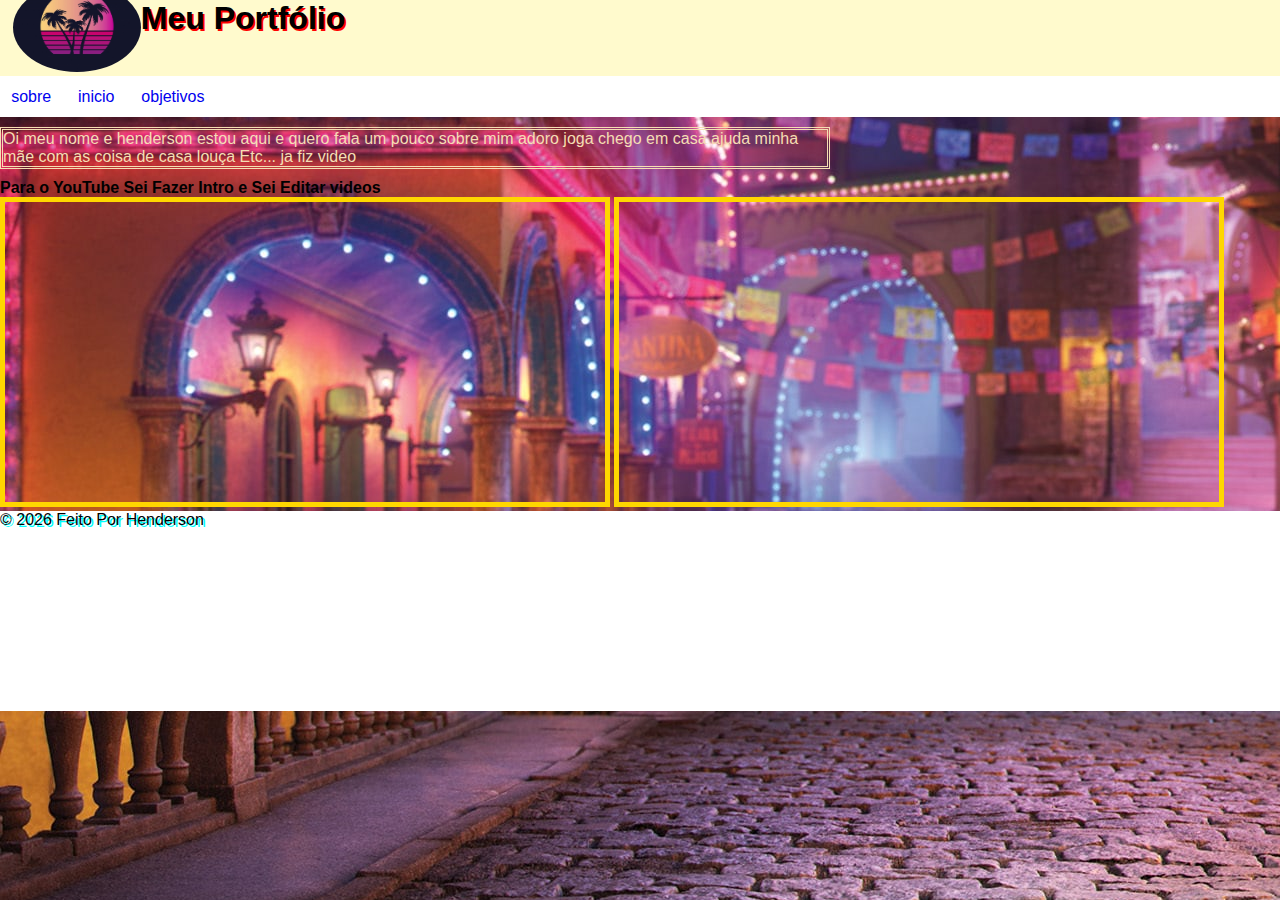
<file: index.html>
<!DOCTYPE html>
<html lang="pr-br">

<head>
    <meta charset="UTF-8">
    <meta name="viewport" content="width=device-width, initial-scale=1.0">
    <link rel="stylesheet" href="style.css">
    <title>meu portfólio</title>
</head>

<body>
    <header>
        <h1>Meu Portfólio</h1>
        <a href="index.html"><img src="/img/logo01.jpg" alt="logo da minha pagina"></a>
    </header>

    <nav>
    <a href="sobre.html">sobre</a>
    <a href="index.html">inicio</a>
    <a href="objetivo.html">objetivos</a>
    </nav>

    <main>
<p>Oi meu nome e henderson estou aqui e quero fala um pouco sobre mim adoro joga chego em casa ajuda minha mãe com as coisa de casa louça Etc...
ja fiz video</p> <strong>Para o YouTube Sei Fazer Intro e Sei Editar videos</strong>

    </main>
<iframe class="div" width="600" height="300" src="https://www.youtube.com/embed/QGw9v96Nuvc" title="YouTube video player" frameborder="0" allow="accelerometer; autoplay; clipboard-write; encrypted-media; gyroscope; picture-in-picture" allowfullscreen></iframe>

<iframe class="div" width="600" height="300" src="https://www.youtube.com/embed/nTZELoe_kGw" title="YouTube video player" frameborder="0" allow="accelerometer; autoplay; clipboard-write; encrypted-media; gyroscope; picture-in-picture" allowfullscreen></iframe>
    <footer>
<script>
date = new Date().getFullYear();
document.write(`&copy; ${date} Feito Por Henderson`);
</script>
    </footer>
</body>

</html>
</file>
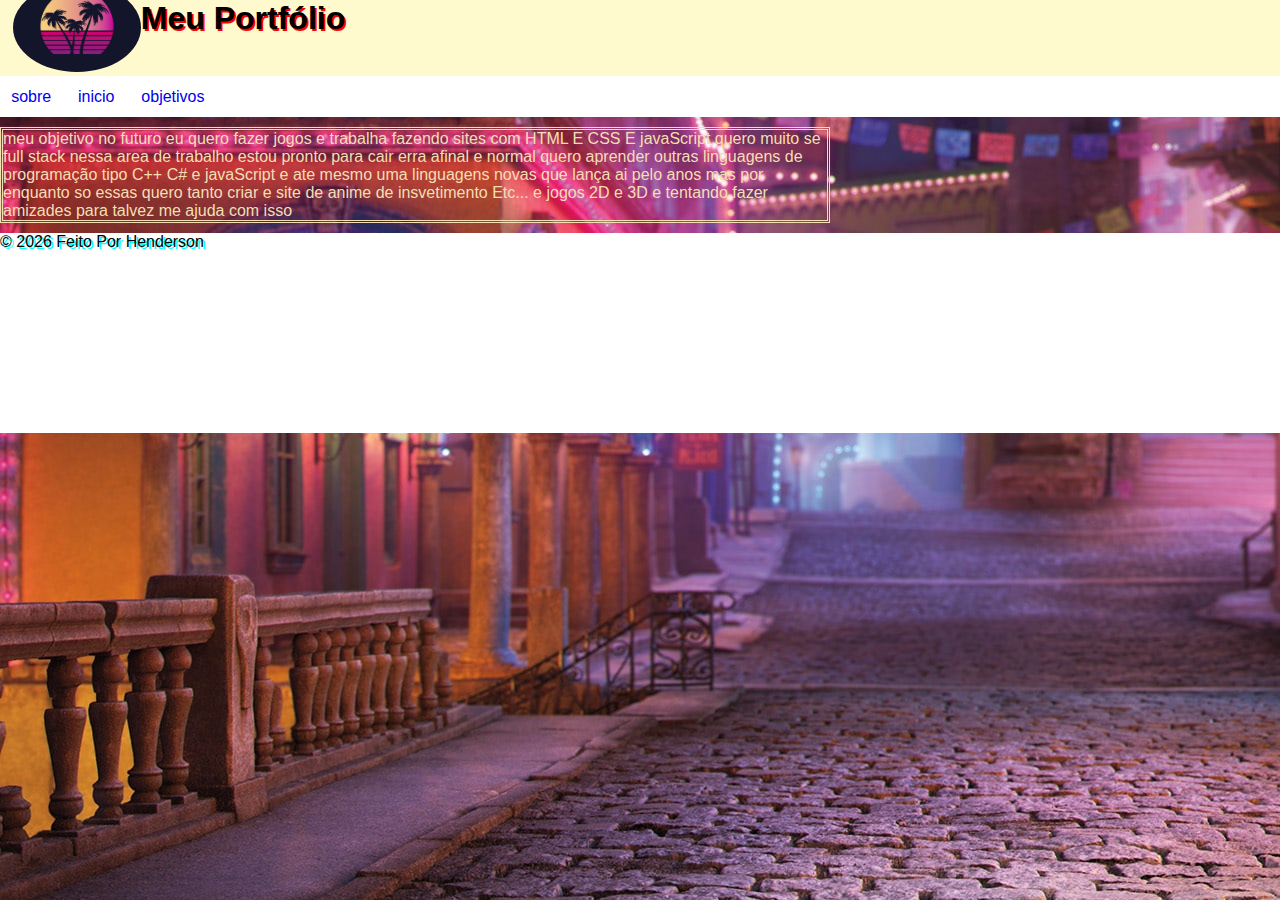
<file: objetivo.html>
<!DOCTYPE html>
<html lang="pr-br">

<head>
    <meta charset="UTF-8">
    <meta name="viewport" content="width=device-width, initial-scale=1.0">
    <link rel="stylesheet" href="style.css">
    <title>meu portfólio</title>
</head>

<body>
    <header>
        <h1>Meu Portfólio</h1>
        <a href="index.html"><img src="/img/logo01.jpg" alt="logo da minha pagina"></a>
    </header>

    <nav>
        <a href="sobre.html">sobre</a>
        <a href="index.html">inicio</a>
        <a href="objetivo.html">objetivos</a>
    </nav>

    <main>
        <p>meu objetivo no futuro eu quero fazer jogos e trabalha fazendo sites com HTML E CSS E javaScript quero muito se full stack nessa area de trabalho estou pronto para cair erra afinal e normal quero aprender outras linguagens de programação tipo C++ C# e javaScript e ate mesmo uma linguagens novas que lança ai pelo anos mas por enquanto so essas quero tanto criar e site de anime de insvetimento Etc... e jogos 2D e 3D e tentando fazer amizades para talvez me ajuda com isso </p>
    </main>
    <footer>
        <script>
            date = new Date().getFullYear();
            document.write(`&copy; ${date} Feito Por Henderson`);
        </script>
    </footer>
</body>

</html>
</file>
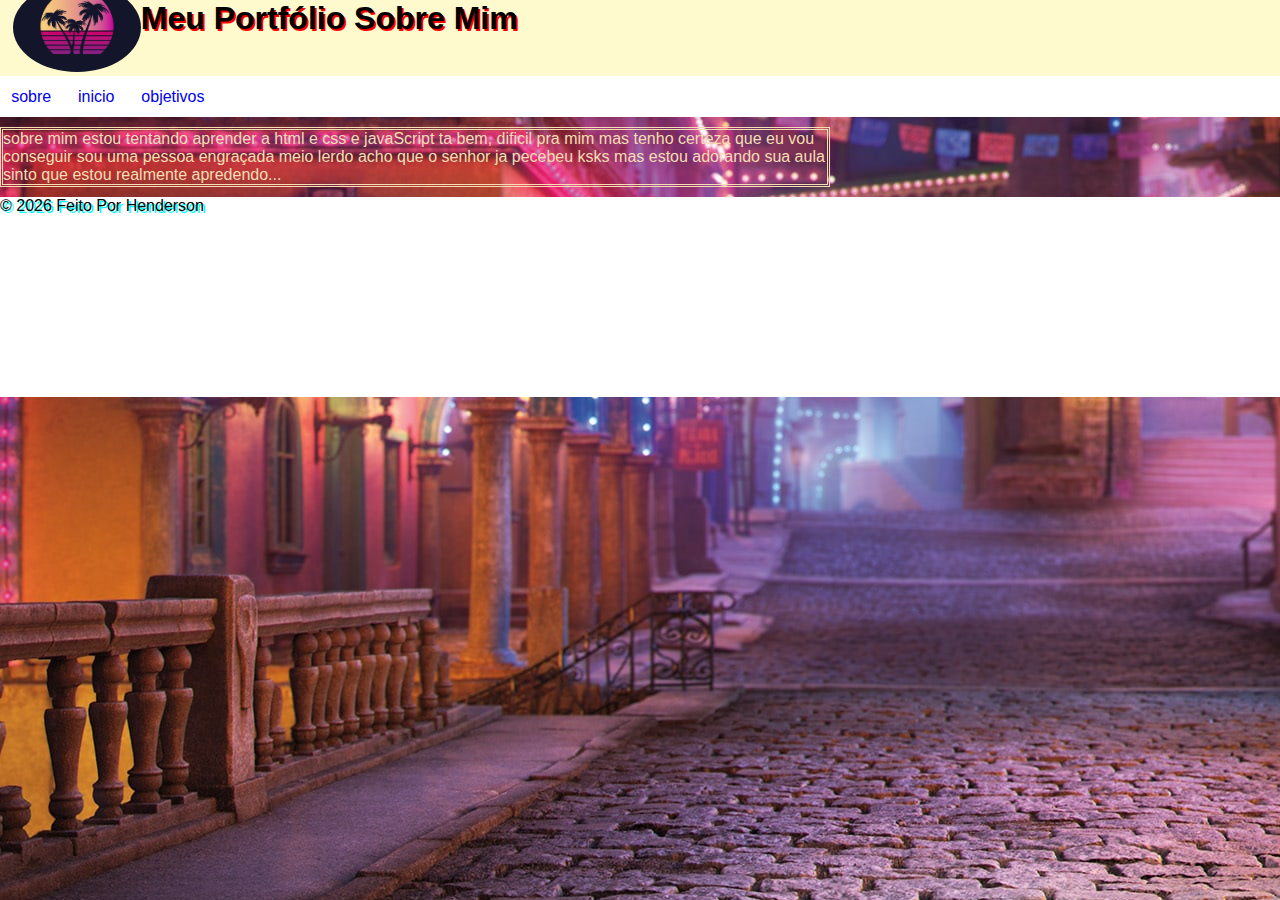
<file: sobre.html>
<!DOCTYPE html>
<html lang="pr-br">

<head>
    <meta charset="UTF-8">
    <meta name="viewport" content="width=device-width, initial-scale=1.0">
    <link rel="stylesheet" href="style.css">
    <title>meu portfólio</title>
</head>

<body>
    <header>
        <h1>Meu Portfólio Sobre Mim</h1>
        <a href="index.html"><img src="/img/logo01.jpg" alt="logo da minha pagina"></a>
    </header>

    <nav>

    <a href="sobre.html">sobre</a>
    <a href="index.html">inicio</a>
    <a href="objetivo.html">objetivos</a>
    </nav>

    <main>
       <P> sobre mim estou tentando aprender a html e css e javaScript ta bem, dificil pra mim mas tenho certeza que eu vou conseguir sou uma pessoa engraçada meio lerdo acho que o senhor ja pecebeu ksks mas estou adorando sua aula sinto que estou realmente apredendo...</P> 
    </main>
    <footer>
        <script>
        date = new Date().getFullYear();
        document.write(`&copy; ${date} Feito Por Henderson`);
        </script>
            </footer>
</body>

</html>
</file>
<file: style.css>
body {
    background-color: aquamarine;
    background-image: url(img/back01.jpeg);
    padding: 0;
    margin: 0;
    font-size: 16px;
    font-family: sans-serif;

}

img {
    margin-left: 1%;
    width: 10%;
    border-radius: 100%;
    height: auto;
    margin-top: -100px;
}

header {
    background: lemonchiffon;
}

header h1 {
    margin-left: 11%;
    margin-top: 0px;
    text-shadow: 2px 2px red;
}

nav {
    background-color: white;
}

nav a {
    padding: .7rem;
    display: inline-block;
    text-decoration: none;
}

p {
    color: wheat;
    border-style: double;
    margin: 10px 450px 10px 0px;
}
.div{
    border: 5px solid gold;
    padding: 0px;
    margin: 0px;
}
footer{
    background-color: white;
    text-shadow: 2px 2px aqua;
    height: 200px;
    width: 100%;
}
</file>
